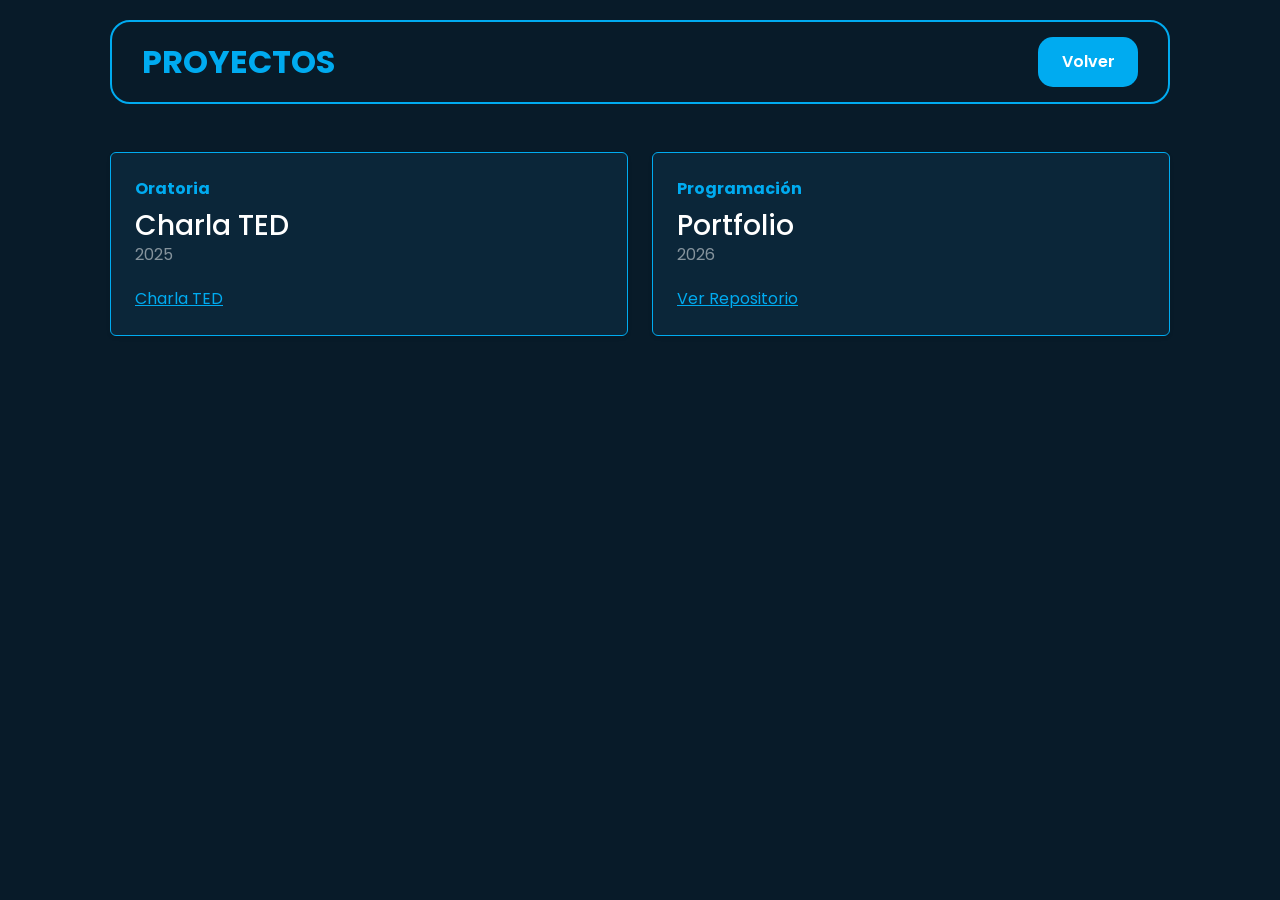
<file: blog_test.html>
<!DOCTYPE html>
<html lang="es">
<head>
    <meta charset="UTF-8">
    <meta name="viewport" content="width=device-width, initial-scale=1.0">
    <title>Mi Blog de Proyectos · Ilan Auzunbud</title>
    <link href="https://fonts.googleapis.com/css2?family=Poppins:wght@300;400;600;700&display=swap" rel="stylesheet">
    <link href="https://cdn.jsdelivr.net/npm/bootstrap@5.3.2/dist/css/bootstrap.min.css" rel="stylesheet">
    <link rel="stylesheet" href="style.css">
    <style>
        body { background-color: #081b29; color: white; }
        .bg-custom-dark { background-color: #0b2639; border: 1px solid #00abf0; }
        .card { background-color: #0b2639; border: 1px solid #00abf0; color: white; }
        .texto-azul-claro { color: #00abf0 !important; }
        h1, h2, h3, .lead { color: white; }
        .blog-header-logo { font-size: 2rem; font-weight: 700; color: #00abf0 !important; text-decoration: none; }
    </style>
</head>
<body>

<div class="contenedor">
    <header class="header-principal mb-5">
        <a class="blog-header-logo" href="index.html">PROYECTOS</a>
        <nav class="nav-links">
            <a href="index.html">Volver</a>
        </nav>
    </header>

    <main>


        <div class="row mb-5">
            <div class="col-md-6">
                <div class="card overflow-hidden flex-md-row mb-4 shadow-sm h-md-250 position-relative">
                    <div class="col p-4 d-flex flex-column position-static">
                        <strong class="d-inline-block mb-2 texto-azul-claro">Oratoria</strong>
                        <h3 class="mb-0">Charla TED</h3>
                        <div class="mb-1 text-white-50">2025</div>
                        <p class="card-text mb-auto"></p>
                        <a href="https://docs.google.com/document/d/1SogCnaP4S0M5Ep50xhNvLPgDomzoGCP98MLKP0SAs8g/edit?usp=sharing" class="texto-azul-claro mt-3">Charla TED</a>
                    </div>
                </div>
            </div>
            <div class="col-md-6">
                <div class="card overflow-hidden flex-md-row mb-4 shadow-sm h-md-250 position-relative">
                    <div class="col p-4 d-flex flex-column position-static">
                        <strong class="d-inline-block mb-2 texto-azul-claro">Programación</strong>
                        <h3 class="mb-0">Portfolio</h3>
                        <div class="mb-1 text-white-50">2026</div>
                        <p class="mb-auto"></p>
                        <a href="https://github.com/50241697/50241697" class="texto-azul-claro mt-3">Ver Repositorio</a>
                    </div>
                </div>
            </div>
        </div>
    </main>
</div>


</body>
</html>
</file>
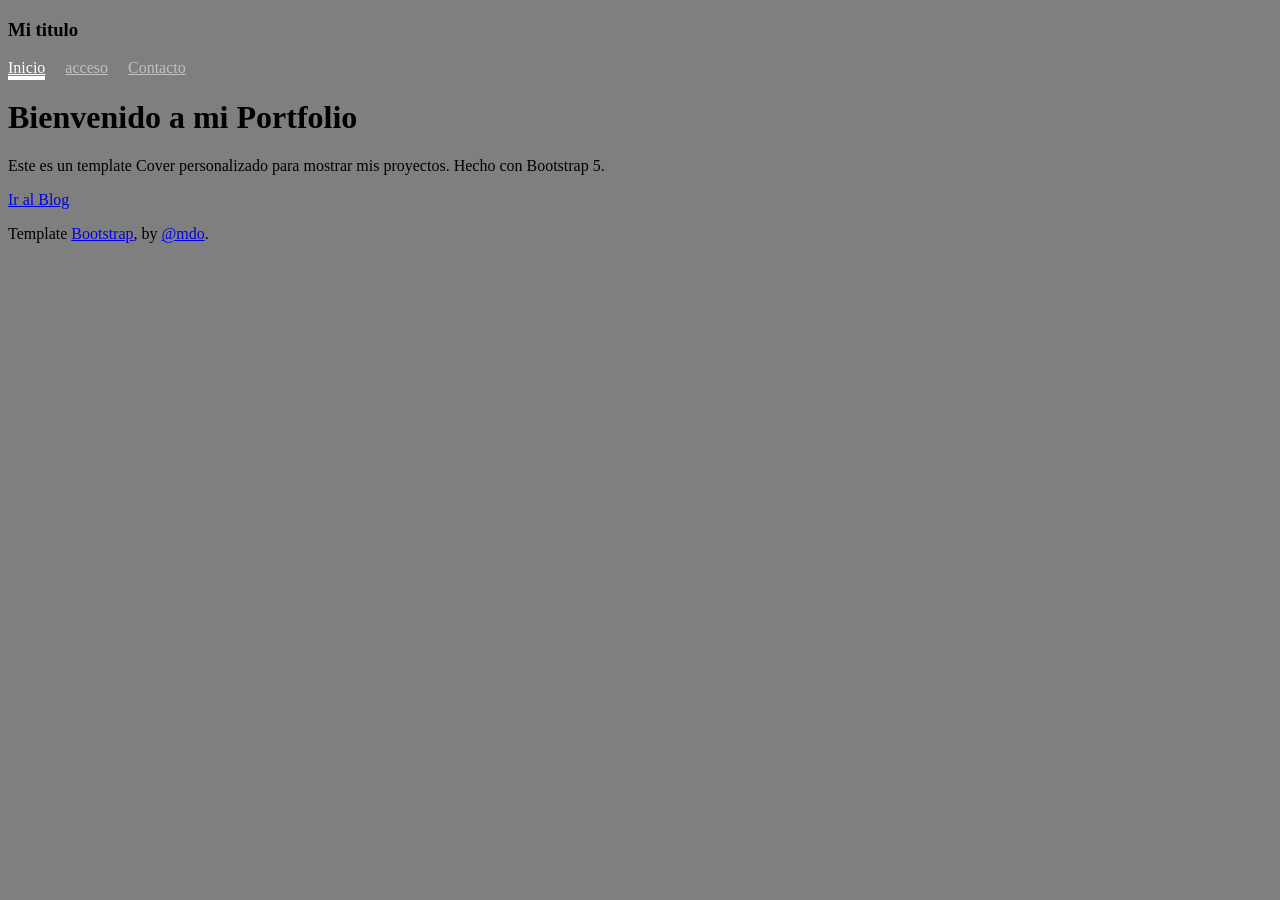
<file: Cover_test.html>
<!DOCTYPE html>
<html lang="en" class="h-100">
<head>
    <meta charset="UTF-8">
    <meta name="viewport" content="width=device-width, initial-scale=1.0">
    <title>Cover Template · Bootstrap</title>
    
    <!-- SOLO EL CSS DE BOOTSTRAP (desde CDN) -->
    <link href="#" rel="#">
    
    <style>
        /* Estilos específicos de Cover (copiados del original) */
        .cover-container {
            max-width: 42em;
        }
        .nav-masthead .nav-link {
            color: rgba(255, 255, 255, .5);
            border-bottom: .25rem solid transparent;
        }
        .nav-masthead .nav-link:hover,
        .nav-masthead .nav-link:focus {
            border-bottom-color: rgba(255, 255, 255, .25);
        }
        .nav-masthead .nav-link + .nav-link {
            margin-left: 1rem;
        }
        .nav-masthead .active {
            color: #fff;
            border-bottom-color: #fff;
        }
        /* Opcional: fondo personalizado */
        body {
            background-image: linear-gradient(rgba(0,0,0,.5), rgba(0,0,0,.5)), url('https://images.unsplash.com/photo-1497290756760-23ac55edf36f?auto=format&fit=crop&w=1920&q=80');
            background-size: cover;
            background-position: center;
        }
    </style>
</head>
<body class="d-flex h-100 text-center text-bg-dark">
    
    <div class="cover-container d-flex w-100 h-100 p-3 mx-auto flex-column">
        
        <header class="mb-auto">
            <div>
                <h3 class="float-md-start mb-0">Mi titulo</h3> <!-- Cambiado -->
                <nav class="nav nav-masthead justify-content-center float-md-end">
                    <a class="nav-link fw-bold py-1 px-0 active" href="index.html">Inicio</a>
                    <a class="nav-link fw-bold py-1 px-0" href="#">acceso</a> <!-- Enlace a blog -->
                    <a class="nav-link fw-bold py-1 px-0" href="#">Contacto</a>
                </nav>
            </div>
        </header>

        <main class="px-3">
            <h1>Bienvenido a mi Portfolio</h1>
            <p class="lead">Este es un template Cover personalizado para mostrar mis proyectos. Hecho con Bootstrap 5.</p>
            <p class="lead">
                <a href="blog.html" class="btn btn-lg btn-light fw-bold border-white bg-white">Ir al Blog</a>
            </p>
        </main>

        <footer class="mt-auto text-white-50">
            <p>Template <a href="https://getbootstrap.com/" class="text-white">Bootstrap</a>, by <a href="https://x.com/mdo" class="text-white">@mdo</a>.</p>
        </footer>
    </div>

    <!-- JS DE BOOTSTRAP (para menús interactivos) -->
    <script src="#"></script>
</body>
</html>
</file>
<file: style.css>
body {
    background-color: #081b29;
    color: white;
    font-family: 'Poppins', sans-serif;
    margin: 0;
    scroll-behavior: smooth;
}

.contenedor {
    max-width: 1100px;
    margin: 0 auto;
    padding: 0 20px;
}

.texto-azul {
    color: #00abf0;
}

.header-principal {
    display: flex;
    justify-content: space-between;
    align-items: center;
    padding: 15px 30px;
    margin-top: 20px;
    border: 2px solid #00abf0;
    border-radius: 20px;
    box-sizing: border-box;
}

.nav-links {
    display: flex;
    gap: 15px;
}

.nav-links a {
    color: white;
    text-decoration: none;
    font-weight: 600;
    width: 100px;
    height: 50px;
    background-color: #00abf0;
    border-radius: 15px;
    display: flex;
    justify-content: center;
    align-items: center;
    transition: 0.3s;
}

.nav-links a:hover {
    color: #081b29;
    background-color: white;
}

.seccion {
    padding: 80px 0;
    display: flex;
    flex-direction: column;
    align-items: center;
    text-align: center;
    min-height: 70vh;
}

#contacto.seccion, #blog.seccion {
    min-height: auto;
    padding: 40px 0;
}

.foto-perfil {
    width: 220px;
    height: 220px;
    border-radius: 50%;
    border: 5px solid #00abf0;
    object-fit: cover;
    margin-bottom: 25px;
}

.titulo-grande {
    font-size: 3.5rem;
    margin: 10px 0;
}

.subtitulo {
    font-size: 1.5rem;
    color: #00abf0;
}

.btn-proyectos {
    background-color: #00abf0;
    color: white;
    padding: 12px 35px;
    text-decoration: none;
    font-weight: 700;
    border-radius: 8px;
    margin-top: 25px;
    transition: 0.3s;
    display: inline-block;
}

.btn-proyectos:hover {
    background-color: white;
    color: #081b29;
}

.redes-sociales {
    margin: 25px 0;
}

.redes-sociales a {
    font-size: 28px;
    color: #00abf0;
    border: 2px solid #00abf0;
    width: 50px;
    height: 50px;
    display: inline-flex;
    justify-content: center;
    align-items: center;
    border-radius: 50%;
    margin: 0 10px;
    transition: 0.4s;
}

.redes-sociales a:hover {
    color: white;
    border-color: white;
    transform: translateY(-5px);
}

@media (max-width: 768px) {
    .header-principal { flex-direction: column; padding: 20px; }
    .nav-links { flex-wrap: wrap; justify-content: center; }
    .titulo-grande { font-size: 2.2rem; }
    .foto-perfil { width: 160px; height: 160px; }
}

/* Estilos para las tarjetas de habilidades */
.contenedor-habilidades {
    display: grid;
    grid-template-columns: repeat(auto-fit, minmax(120px, 1fr));
    gap: 20px;
    width: 100%;
    max-width: 800px;
    margin-top: 30px;
}

.habilidad-card {
    background: transparent;
    border: 2px solid #00abf0;
    border-radius: 15px;
    padding: 20px;
    display: flex;
    flex-direction: column;
    align-items: center;
    justify-content: center;
    transition: 0.4s ease;
}

.habilidad-card i {
    font-size: 3rem;
    color: #00abf0;
    margin-bottom: 10px;
}

.habilidad-card span {
    font-weight: 600;
    font-size: 1rem;
}

/* Efecto al pasar el mouse */
.habilidad-card:hover {
    background-color: #00abf0;
    transform: scale(1.05);
}

.habilidad-card:hover i, 
.habilidad-card:hover span {
    color: #081b29;
}
</file>
